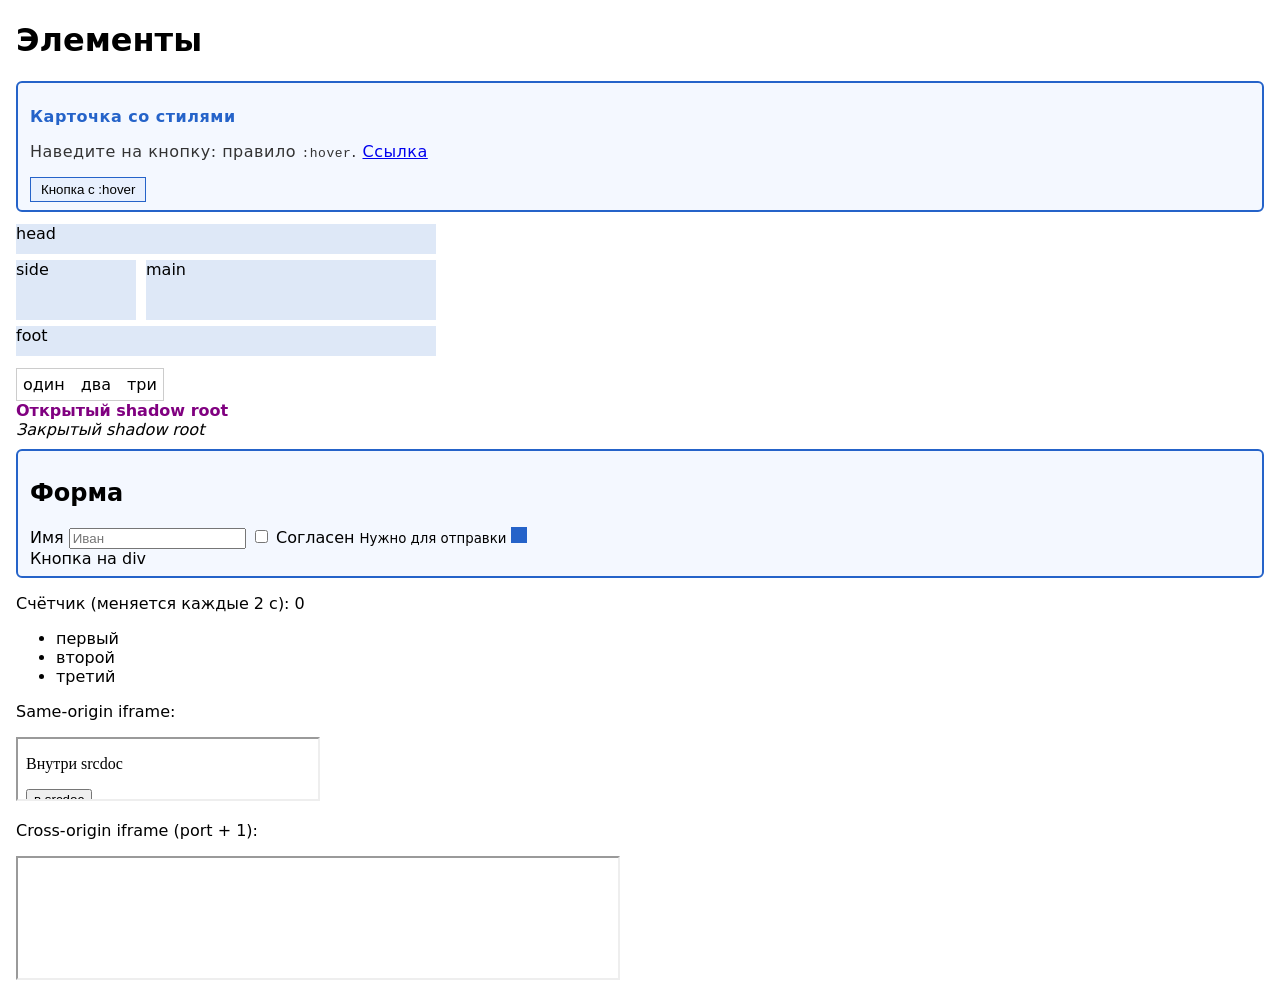
<file: scripts/devtools-test/elements.html>
<!doctype html>
<!-- Cases for «Элементы» and «Изменения»: open http://127.0.0.1:8000/elements.html
     (serve.sh). Same-origin and cross-origin stylesheets, :hover, grid/flex, shadow DOM,
     listeners, ARIA, a mutating node, and iframes from both origins. -->
<html lang="ru">
<head>
  <meta charset="utf-8">
  <title>DevTools test: Elements</title>
  <link rel="stylesheet" href="elements.css">
  <!-- Cross-origin without CORS: its rules are listed as unavailable. -->
  <link rel="stylesheet" id="foreign-css">
  <script>document.getElementById('foreign-css').href = location.protocol + '//' + location.hostname + ':' + (+location.port + 1) + '/elements.css';</script>
  <style>
    .card { padding: 8px 12px; margin: 10px 0; border: 2px solid #2563c9; border-radius: 6px; }
    .card .title { font-weight: 600; color: rgb(37, 99, 201); }
    @media (min-width: 100px) { .card { background: #f4f8ff; } }
  </style>
</head>
<body>
  <h1 id="top">Элементы</h1>

  <section class="card" id="styled" style="color: #333; letter-spacing: 0.5px">
    <p class="title">Карточка со стилями</p>
    <p>Наведите на кнопку: правило <code>:hover</code>. <a href="#top" id="link">Ссылка</a></p>
    <button id="hoverme" class="primary">Кнопка с :hover</button>
  </section>

  <div class="grid" id="grid">
    <div style="grid-area: head">head</div>
    <div style="grid-area: side">side</div>
    <div style="grid-area: main">main</div>
    <div style="grid-area: foot">foot</div>
  </div>

  <div class="flex" id="flex">
    <span>один</span><span>два</span><span>три</span>
  </div>

  <div id="open-host"></div>
  <div id="closed-host"></div>

  <form class="card" aria-labelledby="form-title">
    <h2 id="form-title">Форма</h2>
    <label for="name">Имя</label> <input id="name" placeholder="Иван" required>
    <input type="checkbox" id="agree" aria-describedby="agree-help"> <label for="agree">Согласен</label>
    <small id="agree-help">Нужно для отправки</small>
    <img src="data:image/svg+xml,%3Csvg xmlns='http://www.w3.org/2000/svg' width='16' height='16'%3E%3Crect width='16' height='16' fill='%232563c9'/%3E%3C/svg%3E" alt="Синий квадрат">
    <div role="button" tabindex="0" aria-pressed="false">Кнопка на div</div>
  </form>

  <p>Счётчик (меняется каждые 2 с): <span id="counter">0</span></p>
  <ul id="list"><li>первый</li><li>второй</li><li>третий</li></ul>

  <p>Same-origin iframe:</p>
  <iframe id="same" srcdoc="<p id='inner'>Внутри srcdoc</p><button>в srcdoc</button>" width="300" height="60"></iframe>
  <p>Cross-origin iframe (port + 1):</p>
  <iframe id="cross" width="600" height="120"></iframe>

  <script>
    document.getElementById('cross').src = location.protocol + '//' + location.hostname + ':' + (+location.port + 1) + '/frame.html';
    const button = document.getElementById('hoverme');
    button.addEventListener('click', function onButtonClick(event) { console.log('button click', event.type); });
    button.addEventListener('pointerdown', () => {}, { passive: true });
    document.body.addEventListener('keydown', (e) => e.key, true);
    button.onmouseenter = function () {};
    const open = document.getElementById('open-host').attachShadow({ mode: 'open' });
    open.innerHTML = '<style>b { color: purple }</style><b>Открытый shadow root</b>';
    const closed = document.getElementById('closed-host').attachShadow({ mode: 'closed' });
    closed.innerHTML = '<i>Закрытый shadow root</i>';
    let n = 0;
    setInterval(() => { document.getElementById('counter').textContent = String(++n); }, 2000);
  </script>
</body>
</html>
</file>
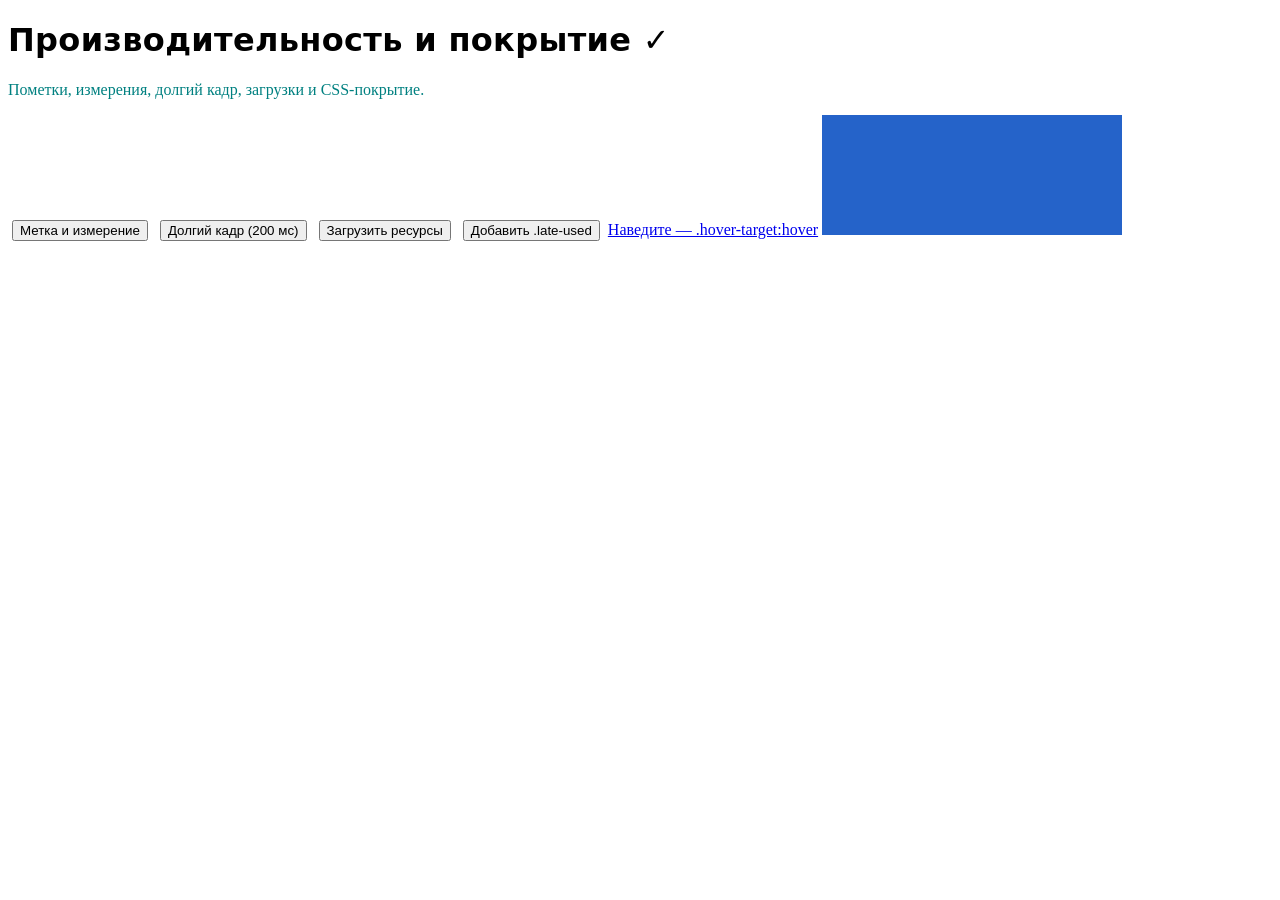
<file: scripts/devtools-test/performance.html>
<!doctype html>
<!-- Производительность and Покрытие test page: http://127.0.0.1:8000/performance.html
     (scripts/devtools-test/serve.sh). -->
<html lang="ru">
<head>
  <meta charset="utf-8">
  <title>DevTools test: performance and coverage</title>
  <link rel="stylesheet" href="coverage.css">
  <style>
    /* Inline sheet: .inline-used matches, .inline-unused never does. */
    .inline-used { color: teal; }
    .inline-unused { color: olive; }
  </style>
  <script>
    performance.mark('head-script');
  </script>
</head>
<body>
  <h1 class="used">Производительность и покрытие</h1>
  <p class="inline-used">Пометки, измерения, долгий кадр, загрузки и CSS-покрытие.</p>
  <button id="mark" onclick="mark()">Метка и измерение</button>
  <button id="jank" onclick="jank()">Долгий кадр (200 мс)</button>
  <button id="load" onclick="loadMore()">Загрузить ресурсы</button>
  <button id="add" onclick="addLate()">Добавить .late-used</button>
  <a class="hover-target" href="#">Наведите — .hover-target:hover</a>
  <img src="data:image/svg+xml,%3Csvg xmlns='http://www.w3.org/2000/svg' width='300' height='120'%3E%3Crect width='300' height='120' fill='%232563C9'/%3E%3C/svg%3E" alt="LCP">
  <div id="out"></div>
  <script>
    performance.mark('body-script');
    let n = 0;
    function mark() {
      n += 1;
      performance.mark('click-' + n);
      const t = performance.now();
      while (performance.now() - t < 30) {}
      performance.measure('work-' + n, 'click-' + n);
    }
    function jank() {
      const t = performance.now();
      while (performance.now() - t < 200) {}
    }
    function loadMore() {
      fetch('frame.html?' + Date.now()).then((r) => r.text());
      const img = new Image();
      img.src = 'coverage.css?img=' + Date.now();
    }
    function addLate() {
      const div = document.createElement('div');
      div.className = 'late-used';
      div.textContent = 'Добавлено: .late-used теперь используется';
      document.getElementById('out').append(div);
    }
    window.addEventListener('load', () => performance.measure('until-load', 'head-script'));
  </script>
</body>
</html>
</file>
<file: scripts/devtools-test/elements.css>
/* Same-origin stylesheet for elements.html (from 8001 it is the cross-origin one). */
body {
  font-family: -apple-system, system-ui, sans-serif;
  margin: 16px;
}

button.primary {
  background-color: #e8f0fe;
  border: 1px solid #2563c9;
  padding: 4px 10px;
}

button.primary:hover {
  background-color: #ffcc00;
  color: hsl(0, 70%, 40%);
}

a:focus-visible, a:active {
  outline: 2px dashed red;
}

.grid {
  display: grid;
  grid-template-columns: 120px 1fr;
  grid-template-rows: 30px 60px 30px;
  grid-template-areas: "head head" "side main" "foot foot";
  gap: 6px 10px;
  width: 420px;
  margin: 12px 0;
}

.grid > div {
  background: rgba(37, 99, 201, 0.15);
}

.flex {
  display: flex;
  gap: 16px;
  padding: 6px;
  border: 1px solid #ccc;
  width: max-content;
}
</file>
<file: scripts/devtools-test/coverage.css>
/* Покрытие test sheet. Used at start: .used, button. Unused: .never-1, .never-2, the
   @media block's .never-3. Used after «Добавить .late-used»: .late-used. Used on hover:
   .hover-target:hover. */
.used { font-family: system-ui, sans-serif; }

button { margin: 4px; }

.never-1 {
  color: red;
  background: yellow;
}

.never-2,
.never-2b {
  border: 1px solid red;
}

@media (min-width: 1px) {
  .never-3 { outline: 2px dashed red; }
  .used { letter-spacing: 0.01em; }
}

.late-used { color: green; font-weight: bold; }

.hover-target:hover { color: orange; }

h1::after { content: " ✓"; }

@keyframes spin { from { transform: rotate(0deg); } to { transform: rotate(360deg); } }
</file>
